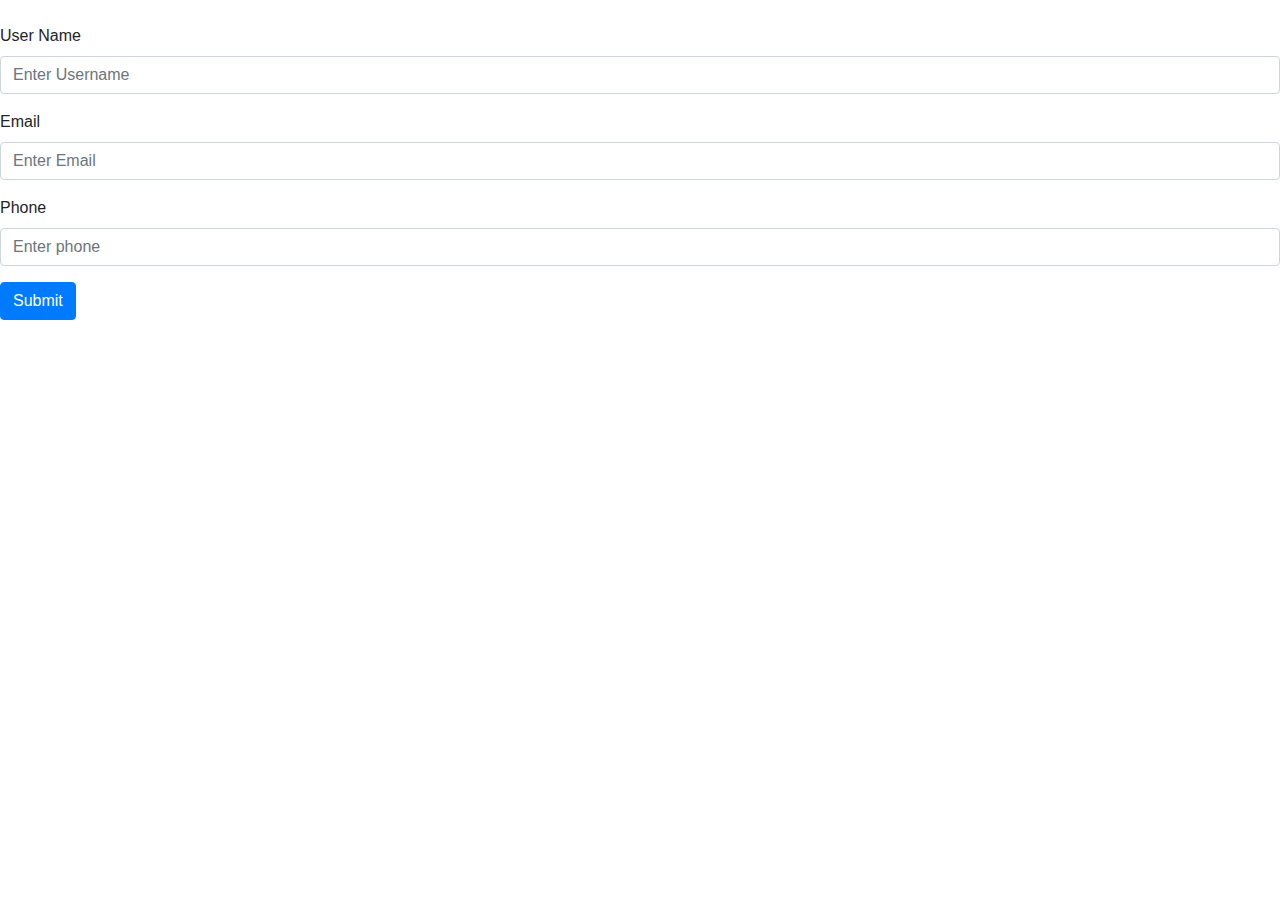
<file: Assignments/Anush/Assignment-1/templates/index.html>
<!DOCTYPE html>
<html lang="en">
<head>
    <meta charset="UTF-8">
    <meta http-equiv="X-UA-Compatible" content="IE=edge">
    <meta name="viewport" content="width=device-width, initial-scale=1.0">
    <link rel="stylesheet" href="https://cdn.jsdelivr.net/npm/bootstrap@4.3.1/dist/css/bootstrap.min.css" integrity="sha384-ggOyR0iXCbMQv3Xipma34MD+dH/1fQ784/j6cY/iJTQUOhcWr7x9JvoRxT2MZw1T" crossorigin="anonymous">
    <script src="https://code.jquery.com/jquery-3.3.1.slim.min.js" integrity="sha384-q8i/X+965DzO0rT7abK41JStQIAqVgRVzpbzo5smXKp4YfRvH+8abtTE1Pi6jizo" crossorigin="anonymous"></script>
    <script src="https://cdn.jsdelivr.net/npm/popper.js@1.14.7/dist/umd/popper.min.js" integrity="sha384-UO2eT0CpHqdSJQ6hJty5KVphtPhzWj9WO1clHTMGa3JDZwrnQq4sF86dIHNDz0W1" crossorigin="anonymous"></script>
    <script src="https://cdn.jsdelivr.net/npm/bootstrap@4.3.1/dist/js/bootstrap.min.js" integrity="sha384-JjSmVgyd0p3pXB1rRibZUAYoIIy6OrQ6VrjIEaFf/nJGzIxFDsf4x0xIM+B07jRM" crossorigin="anonymous"></script>
    <title>Registration</title>
</head>
<body>
    <form action="{{url_for("register")}}" method="POST">
        <br>
        <div class="form-group">
          <label for="username">User Name</label>
          <input type="text" class="form-control" id="username" name= "username" placeholder="Enter Username">
        </div>
        <div class="form-group">
          <label for="email">Email</label>
          <input type="email" class="form-control" id="email" name="email" placeholder="Enter Email">
        </div>
        <div class="form-group">
            <label for="phone">Phone</label>
            <input type="phone" class="form-control" id="phone" name="phone" placeholder="Enter phone">
          </div>
        <button type="submit" class="btn btn-primary">Submit</button>
      </form>
</body>
</html>
</file>
